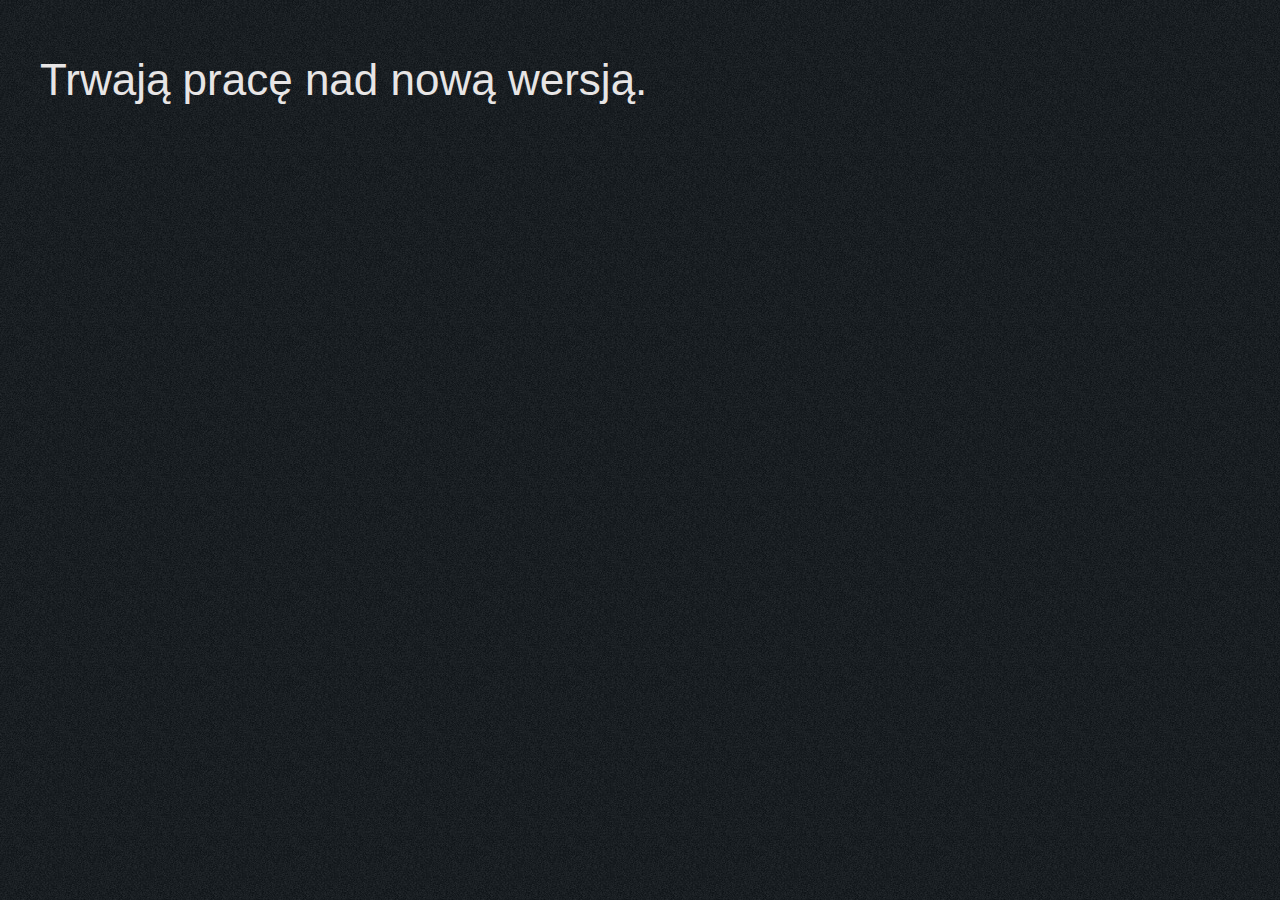
<file: en/index1.html>
<!DOCTYPE html PUBLIC "-//W3C//DTD XHTML 1.0 Strict//EN" "http://www.w3.org/TR/xhtml1/DTD/xhtml1-strict.dtd">
<html xmlns="http://www.w3.org/1999/xhtml">
<head>
	<meta http-equiv="Content-Type" content="text/html; charset=utf-8" />
	<title>Kafej - w budowie</title>
	<link href="css/default.css" rel="stylesheet" type="text/css" />
</head><body>
	<ul>
		<div class="kupa">
			<p>Trwają pracę nad nową wersją.</p>
		</div>
	</ul>
</body>
</html>
</file>
<file: en/css/default.css>
body {
	font-family: Arial, Helvetica, sans-serif;
	background: #282828 url(../css/body_tlo.jpg);
	font-size: 11px;
	margin: 0;
	display:block;
	overflow: hidden;
}
	#screen { 
		visibility: hidden;
		margin-top: 40px;
		position: absolute; 
		width: 100%; 
		height: 90%; 
		background: none; 
		overflow: hidden; 
	} 
	#screen img, canvas { 
		position: absolute; 
		left: -9999px; 
		cursor: pointer; 
	} 
	#screen .href { 
		border: #FFF dotted 1px; 
	} 
	#screen .fog { 
		position: absolute; 
		background: #fff;
		opacity: 0.1;
	} 
	#command {
		text-align: center;
		margin-top: 16%;
		visibility: hidden;
		border-radius: 1.6em 1.6em 1.6em 1.6em;
		border:5px solid #7D7D7D;
		position:absolute;
		left: 1em; 
		top: 2em; 
		width: 235px; 
		z-index: 30000;
		color: #E7E5E5;
		cursor: crosshair;
	}
	#bar { 
		margin-top: 20px;
		position:relative; 
		left: 6em; 
		top: 1em; 
		height: 160px;
		width: 180px;
	} 
	#bar .button { 
		position: absolute; 
		background: #222; 
		width: 20px; 
		height: 20px; 
		cursor: pointer; 
	} 
	#bar .loaded { 
		background: #666; 
	} 
	#bar .viewed { 
		background: #fff; 
	} 
	#bar .selected { 
		background: #f00; 
	} 
	#urlInfo { 
		position: absolute; 
		background: url(../images/r.gif) no-repeat 0 4px; 
		visibility: hidden; 
		z-index: 30000; 
		padding-left: 12px; 
		cursor: pointer; 
	}
.wycentrowanie {
	text-align: center;
}
.opisgrafika {
	display: none;
}
.zamknij{
	float: right;
	height: 35px;
	margin-right: 100px;
	margin-top: 40px;
	border-radius: 1.6em 1.6em 1.6em 1.6em;
	border:5px solid #7D7D7D;
	z-index: 999999999999999999;
}
.close{
	background-image:url(../img/close.png);
	float: left;
	width: 19px;
	height: 18px;
	margin-top: 9px;
	margin-left: 5px;
	cursor: pointer;
}
.close2{
	background-image:url(../img/close3.png);
	float: right;
	width: 19px;
	height: 18px;
	margin-left: 5px;
	margin-right: 5px;
	margin-top: 9px;
	cursor: pointer;
}
.close2:hover{
	background-image:url(../img/close2.png);
	display: block;
	margin-top: 8px;
	width: 19px;
	height: 18px;
}
.close:hover{
	background-image:url(../img/close1.png);
	display: block;
	margin-top: 8px;
	width: 19px;
	height: 18px;
}
.kupa{
	font-size: 44px;
	width: 100%;
	position: absolute;
	color: #E7E5E5;
}
.tekst{
	width: auto;
	height: 100%;
	text-align: justify;
	margin: 150px 100px 0 100px;
	font-size: 16px;
	color: #E7E5E5;
}
.tekst-glowna{
	display: block;
	width: auto;
}
.cerciki{
	margin:0px;
	width: 50%;
	position:absolute; 
	left:40%;
}
a {
	color: #333333;
}
a img {
	border:none;
}
.sticky #menu {
	margin-top: 0px;
	position:fixed;
	top:0;
	left:0;
	width: 98.5%;
	opacity: 0.8;
}
.sticky .zamknij {
	right: 0%;
	margin-top:70px;
	position:fixed;
	opacity: 0.8;
}
#menu {
	z-index: 9999999;
	background: url("../img/gradient.png") repeat-x scroll 0 -110px #7D7D7D;
	border-radius: 2em 2em 2em 2em;
    box-shadow: 0 1px 3px rgba(0, 0, 0, 0.4);
	width: 99%;
	min-height: 36px;
	min-width: 950px;
	margin: 8px 0 0 8px;
	line-height: 100%;
}
#nav {
	margin: 8px;
	padding: 0;
    display: inline-block;
}
#nav li {
    float: left;
	margin-right: 10px;
    list-style: none outside none;
    position: relative;
}
#nav a {
    border-radius: 1.6em 1.6em 1.6em 1.6em;
    color: #E7E5E5;
    display: block;
    font-weight: bold;
    margin: 0;
    padding: 8px 20px;
    text-decoration: none;
    text-shadow: 0 1px 1px rgba(0, 0, 0, 0.3);
}
#nav a:hover {
    background: none repeat scroll 0 0 #000000;
    color: #FFFFFF;
}
#nav .current a, #nav li:hover > a, #nav ul li:hover {
    background: url("../img/gradient.png") repeat-x scroll 0 -40px #666666;
    box-shadow: 0 1px 1px rgba(0, 0, 0, 0.2);
    color: #444444;
    text-shadow: 0 1px 0 #FFFFFF;
}
#nav ul li:hover a, #nav li:hover li a {
    background: none repeat scroll 0 0 transparent;
    border: medium none;
    box-shadow: none;
    color: #666666;
}
#nav ul a:hover {
    background: url("../img/gradient.png") repeat-x scroll 0 -100px #666666 !important;
    border-radius: 0 0 0 0;
    color: #FFFFFF !important;
    text-shadow: 0 1px 1px rgba(0, 0, 0, 0.1);
}
#nav li:hover > ul {
    display: block;
}
#nav ul {
	z-index: 100000;
    background: url("../img/gradient.png") repeat-x scroll 0 0 #DDDDDD;
    border-radius: 10px 10px 10px 10px;
    box-shadow: 0 1px 3px rgba(0, 0, 0, 0.3);
    display: none;
    left: 0;
	margin-top: -11px;
	margin-left: 20px;
    padding: 0;
    position: absolute;
    top: 35px;
    width: 140px;
}
#nav ul li {
    float: none;
    margin: 0;
    padding: 0;
}
#nav ul a {
    font-weight: normal;
    text-shadow: 0 1px 0 #FFFFFF;
}
#nav ul ul {
	text-align: center;
    left: 114px;
    top: 12px;
	z-index: 1000;
	width: 100px;
}
#nav ul li:first-child > a {
    border-top-left-radius: 9px;
    border-top-right-radius: 9px;
}
#nav ul li:last-child > a {
    border-bottom-left-radius: 9px;
    border-bottom-right-radius: 9px;
}
#nav ul li:first-child {
    border-top-left-radius: 9px;
    border-top-right-radius: 9px;
}
#nav ul li:last-child {
	color: black !important;
    border-bottom-left-radius: 9px;
    border-bottom-right-radius: 9px;
}
#nav:after {
    clear: both;
    content: ".";
    display: block;
    height: 0;
    line-height: 0;
    visibility: hidden;
}
.wrapper {
	width:1000px;
	display: none;
}
.blocks p {
	margin-bottom:15px;
	position:relative;
}
.btn {
	display:block;
	float:left;
	height:31px;
	line-height:31px;
	padding:0 10px;
	background:url(../gfx/bgbtn.jpg) repeat-x;
	color:#565e62;
	font-weight:bold;
	font-size:11px;
	border:1px solid #e1e0df;
	outline:none;
	cursor:pointer;
}
.text,
.textarea {
	padding:5px 10px;
	height:27px;
	border:1px solid #ddd;
	color:#333;
	background:url(../gfx/bginput.jpg) repeat-x bottom #fff;
	position:relative;
	z-index:2;
}
.text {
	width:220px;
}
.blocks label {
	float:left;
	width:100px;
	line-height:37px;
	text-align:right;
	margin-right:15px;
	font-weight:bold;
	color:#666;
}
.blocks label.error,
.blocks label.ok {
	position:absolute;
	z-index:1;
	top:-4px;
	left:110px;
	padding:5px 15px 5px 280px;
	/*reset label*/
	width:auto;
	text-align:left;
	margin:0;
	background-repeat:no-repeat;
	background-position:257px 16px;
}
.blocks label.ok {
	background-image:url(../gfx/icook.gif);
	background-color:#deefca;
	color:#577530;
}
.blocks label.error {
	background-image:url(../gfx/icofail.gif);
	background-color:#f5d6d7;
	color:#c81925;
}
.area label.ok,
.area label.error {
	min-height:163px;
	padding-left:410px;
	background-position:387px 16px;
}
/* CSS3 */
.btn,
.text,
.textarea,
.blocks label.error,
.blocks label.ok { 
	-moz-border-radius:8px;
	-webkit-border-radius:8px;
	border-radius:8px;
}
html[xmlns] #nav {
    display: block;
}
* html #nav {
    height: 1%;
}
.mess {
position:absolute;
top:50%;
left:50%;
width:220px;
height:auto;
margin-top: 180px;
cursor: crosshair;
}
.mess a {
	color: #666666;
}
.mess a:hover {
	color: #7D7D7D;
}
ul.reset,
ul.reset li {
width:auto;
height:auto;
display:block;
list-style:none;
padding:0;
margin:0;
}
.mess ul li {
position:absolute;
top:0;
left:0;
font-size: 14px;
padding:10px;
width:350px;
margin:0px 0 0 -110px;
}
.make {
background: url("../img/gradient.png") repeat-x scroll 0 -110px #7D7D7D;
display:block;
position:absolute;
top:50%;
left:50%;
margin:260px 0 0 -50px;
z-index:30;
font-weight:bold;
line-height:40px;
height:40px;
padding:0 10px;
font-size:14px;
text-decoration:none;
outline:none;
border-radius:40px;
}
.hoverek {
}
.hoverek:hover {
	margin-left: -80px !important;
    background: url("../img/gradient.png") repeat-x scroll 0 -40px #666666;
    box-shadow: 0 1px 1px rgba(0, 0, 0, 0.2);
    color: #444444;
	width: 60px !important;
}
.make2 {
background: url("../img/gradient.png") repeat-x scroll 0 -110px #7D7D7D;
display:none;
width: 26px;
left: 100%;
position:absolute;
margin:220px 0 0 -46px;
z-index:30;
font-weight:bold;
line-height:40px;
height:40px;
padding:0 10px;
font-size:14px;
text-decoration:none;
outline:none;
border-radius:40px 0 0 40px;
}
.make2:hover {
	margin-left: -102px;
    background: url("../img/gradient.png") repeat-x scroll 0 -40px #666666;
    box-shadow: 0 1px 1px rgba(0, 0, 0, 0.2);
    color: #444444;
	width: 82px;
}
.make:hover {
    background: url("../img/gradient.png") repeat-x scroll 0 -40px #666666;
    box-shadow: 0 1px 1px rgba(0, 0, 0, 0.2);
    color: #444444;
}
.ruchubrak{
	cursor: auto;
}
.avatarki{
color: #666666;
font-weight:bold;
font-size:21px;
text-align:center;
}
.avatarki ul{
opacity: 0.8;
}
.avatarki ul:hover{
opacity: 1;
}
div#shell {
	float: right;
    display: block;
    position: relative;
	margin-top: 4px;
    width: 161px;
    height: 34px;
	Right: 1.5%;
}
img#plax {
	position: absolute;
	display: block;
}
.sticky img#plax {
	position: static;
}
ol,ul {
	list-style:none;
}
/* Thumbnail Effects Style */
.tj_container{
	width:900px;
	height:400px;
	margin:10% auto;
	display: block;
}
.tj_nav{
	visibility: hidden;
	position: relative;
	float: right;
	Left: 2%;
	margin-top: 125px;
	height:70px;
	width:39px;
}
.tj_nav span{
	width:39px;
	height:25px;
	background:transparent url(../img/prev.png) no-repeat top left;
	position:absolute;
	top:0px;
	left:0px;
	text-indent:-9000px;
	opacity:0.7;
	cursor:pointer;
	/*-webkit-transition: all 0.2s ease-in-out;
	-moz-transition:all 0.2s ease-in-out;
	-o-transition: all 0.2s ease-in-out;
	-transition: all 0.2s ease-in-out;
	*/
}
.tj_nav span.tj_next{
	background-image:url(../img/next.png);
	top:auto;
	bottom:0px;
	left:0px;
}
.tj_nav span:hover{
	opacity:1.0;
}
.tj_wrapper{
	visibility: hidden;
	position:relative;
	margin:0px auto;
}
.tj_wrapper ul li{
	float:left;
}
.tj_wrapper ul li a{
	outline:none;
	display:block;
	margin:5px;
}
.tj_wrapper ul li a img{
	display:block;
	border:none;
	opacity:0.7;
	-moz-box-shadow:2px 2px 4px #8e8e8e;
	-webkit-box-shadow:2px 2px 4px #8e8e8e;
	box-shadow:2px 2px 4px #8e8e8e;
	/*
	-webkit-transition: all 0.2s ease-in-out;
	-moz-transition:all 0.2s ease-in-out;
	-o-transition: all 0.2s ease-in-out;
	-transition: all 0.2s ease-in-out;
	*/
}
.tj_wrapper ul li a img:hover{
	opacity:1.0;
}
.top {
	position:fixed;
	right:15px;
	bottom:15px;
	width:40px;
	height:10px;
	padding-top:25px;
	line-height:25px;
	background: url("../img/gradient.png") repeat-x scroll 0 -110px #7D7D7D;
	display:none;
	text-decoration:none;
	text-align:center;
	font-size:14px;
	-webkit-border-radius:10px;
	-moz-border-radius:10px;
	border-radius:10px;
}
.top:before {
	position:absolute;
	top:11px;
	left:9px;
	content:"";
	border-bottom:11px solid #888;
	border-left:11px solid transparent;
	border-right:11px solid transparent;
}
.top:hover {
	color: #444444;
	background: url("../img/gradient.png") repeat-x scroll 0 -40px #666666;
}
.top:hover:before {
}
.opacity .top {
	opacity:1;
	-webkit-transition:opacity 700ms linear;
	-moz-transition:opacity 700ms linear;
	transition:opacity 700ms linear;
}
.opacity .top.hidden {
	opacity:0;
}
.no-opacity .top.hidden {
	display:none;
}
.toast-container {
	width: 280px;
	z-index: 9999;
}
* html .toast-container {
	position: absolute;		
}
.toast-item {
	height: auto;
	background: url("../img/gradient.png") repeat-x scroll 0 -110px #7D7D7D;
    opacity: 0.9;
	border-radius: 10px;
	-webkit-border-radius: 10px;
	color: #eee;
	padding-top: 2px;
	padding-bottom: 2px;
	padding-left: 6px;
	padding-right: 6px;
	font-family: lucida Grande;
	font-size: 14px;
	display: block;
	position: relative;
	margin: 0 0 12px 0;
}

.toast-item p {
    text-align: left;
    margin-left: 50px;
}

.toast-item-close {
    background:url(../img/close3.png);
	width: 19px;
	height: 18px;
    position: absolute;
    top:5px;
    right:7px;
	cursor: pointer;
}
.toast-item-close:hover {
    background:url(../img/close2.png);
	width: 19px;
	height: 18px;
    position: absolute;
    top:7px;
    right:7px;
	cursor: pointer;
}

.toast-item-image {
    width:32px;
    height: 32px;
    margin-left: 1px;
    margin-top: 10px;
    margin-right: 10px;
    float:left;
}

.toast-item-image-notice {
    background:url(../img/notice.png);
}

.toast-item-image-success {
    background:url(../img/success.png);
}

.toast-item-image-warning {
    background:url(../img/warning.png);
}

.toast-item-image-error {
    background:url(../img/error.png);
}
/** 
 * toast types 
 * 
 * pattern: toast-type-[value]
 * where 'value' is the real value of the plugin option 'type'
 * 
 */
.toast-type-notice {
    color: white;    
}

.toast-type-success {
    color: white;    
}

.toast-type-warning {
    color: white;
    border-color: #FCBD57;
}

.toast-type-error {
    color: white;
    border-color: #B32B2B;
}

/** 
 * positions 
 * 
 * pattern: toast-position-[value]
 * where 'value' is the real value of the plugin option 'position'
 * 
 */
.toast-position-top-left {
    position: fixed;
    left: 20px;
    top: 60px;
}

.toast-position-top-center {
    position: fixed;
    top: 60px;
    left: 50%;
    margin-left: -140px;
}

.toast-position-top-right {
    position: fixed;
    top: 160px;
    right: 20px;
}

.toast-position-middle-left {
    position: fixed;
    left: 20px;
    top: 50%;
    margin-top: -40px;
}

.toast-position-middle-center {
    position: fixed;
    left: 50%;
    margin-left: -140px;
    margin-top: -40px;
    top: 50%;
}

.toast-position-middle-right {
    position: fixed;
    right: 20px;
    margin-left: -140px;
    margin-top: -40px;
    top: 50%;
}
/*--Tooltip Styles--*/
.tip {
	color: #eee;
	background: url("../img/gradient.png") repeat-x scroll 0 -110px #666666;
	display:none; /*--Hides by default--*/
	padding:10px;
	position:absolute;
	z-index:1000;
	-webkit-border-radius: 3px;
	-moz-border-radius: 3px;
	border-radius: 3px;
}
.txt {
	width: auto;
	margin: 150px 50px 0 50px;
	text-align: center;
}
#easy_zoom{
	width:400px;
	height:500px;	
	border:5px solid #eee;
	background:#fff;
	color:#333;
	position:absolute;
	top:200px;
	left:5%;
	overflow:hidden;
	-moz-box-shadow:0 0 10px #777;
	-webkit-box-shadow:0 0 10px #777;
	box-shadow:0 0 10px #777;
	/* vertical and horizontal alignment used for preloader text */
	line-height:400px;
	text-align:center;
	}
.rightclick
{
	width: 120px;
    border-radius: 10px 10px 10px 10px;
    box-shadow: 0 1px 3px rgba(0, 0, 0, 0.3);
	background: url("../img/gradient.png") repeat-x scroll 0 -110px #7D7D7D;
	margin: 0px;
	display: none;
	position: absolute;
	z-index: 99999;
}
.rightclick a
{
	cursor: pointer; 
	display: block;
	padding: 3px 5px 3px 5px;
	text-decoration: none;
	color: #E7E5E5;
}
.rightclick a:hover
{
	color: #444444;
	background: url("../img/gradient.png") repeat-x scroll 0 -40px #666666;
}
.rightclick :first-child > a {
    border-top-left-radius: 9px;
    border-top-right-radius: 9px;
}
.rightclick :last-child > a {
    border-bottom-left-radius: 9px;
    border-bottom-right-radius: 9px;
}
.rightclick :first-child {
    border-top-left-radius: 9px;
    border-top-right-radius: 9px;
}
.rightclick :last-child {
    border-bottom-left-radius: 9px;
    border-bottom-right-radius: 9px;
}
.kostka{
	display: block;
}
.kostka2{
	display: block;
}
#kyouu embed {
	width: 100%;
	height: 98%;
}
#kyouu2 embed {
	width: 100%;
	height: 98%;
}
#opis li{
	padding-bottom: 12px;
}
</file>
